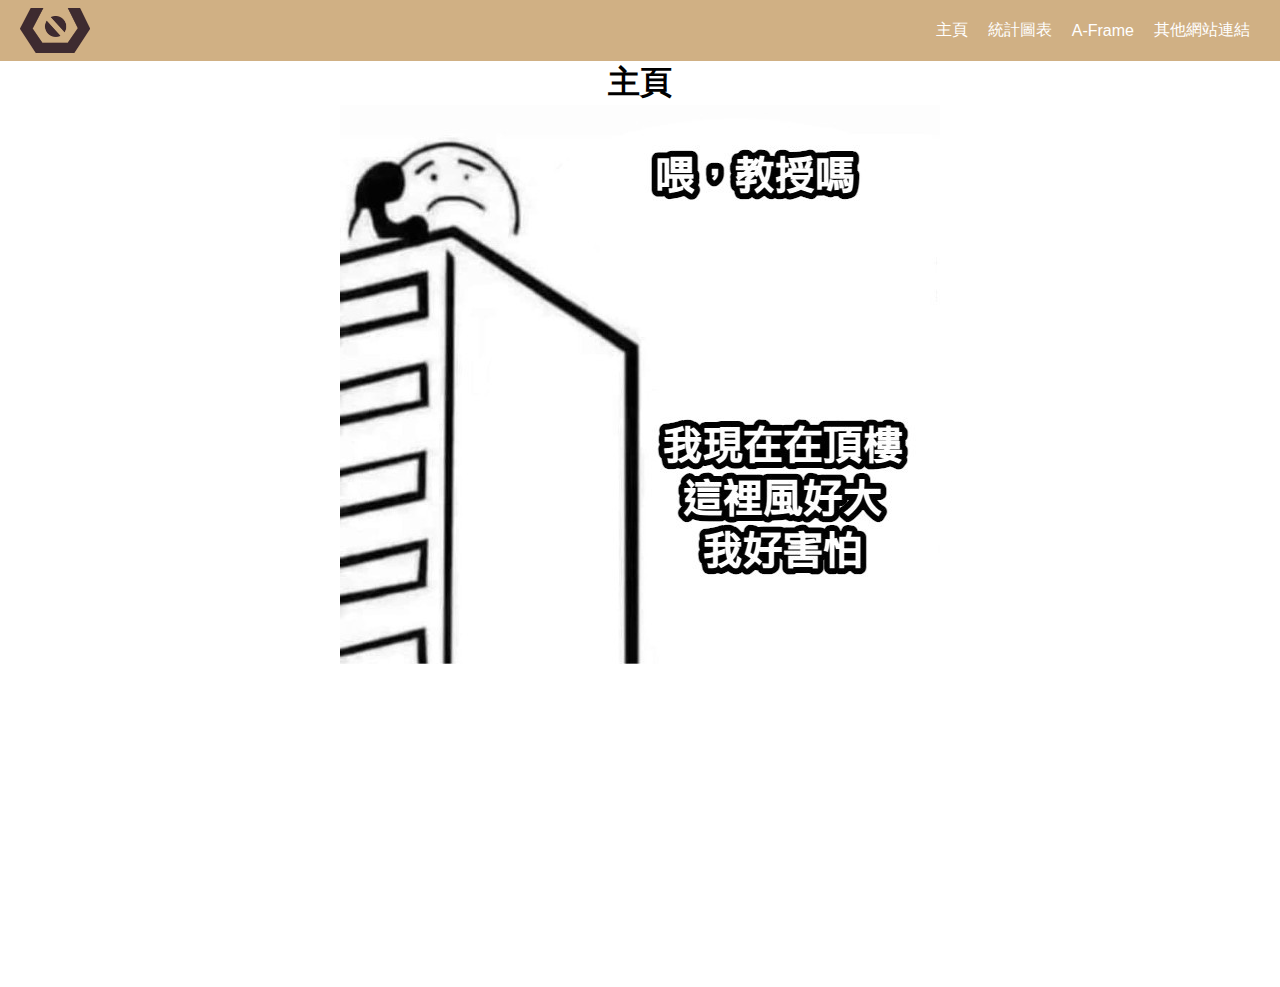
<file: index.html>
<!DOCTYPE html>
<html lang="en">
<head>
    <meta charset="UTF-8">
    <meta name="viewport" content="width=device-width, initial-scale=1.0">
    <style>
        body {text-align: center;}
     </style>
    <title>主頁</title>
    <link rel="stylesheet" href="style.css" />
</head>
<body> 
    <header>

        <!--<div class="top-bar">
            <ul>
                <li><a href="index.html">主頁</a></li>
                <li><a href="chart.html">統計圖表</a></li>
                <li><a href="contact.html">聯繫</a></li>
            </ul>
        </div>-->
    <nav>
        <div class="logo">
            <a href="https://nfu.edu.tw/zh/">
            <img src="logo.png" alt="logo">
            </a>
        </div>
        <ul class="menu">
            <li><a href="index.html">主頁</a></li>
            <li><a href="chart.html">統計圖表</a></li>
            <li><a href="A-Frame.html">A-Frame</a></li>
            <li><a href="other.html">其他網站連結</a></li>
        </ul>
    </nav>

        <h1>主頁</h1>
        <p></p>
        <img src="1.jpg" style="max-width:100%;">
        <iframe width=700px height="315" src="https://www.youtube.com/embed/gnGi_MhWKrs?si=UWcxhWNsePsMZnle" title="YouTube video player" frameborder="0" allow="accelerometer; autoplay; clipboard-write; encrypted-media; gyroscope; picture-in-picture; web-share" referrerpolicy="strict-origin-when-cross-origin" allowfullscreen></iframe>
    </header>
</body>
</html>
</file>
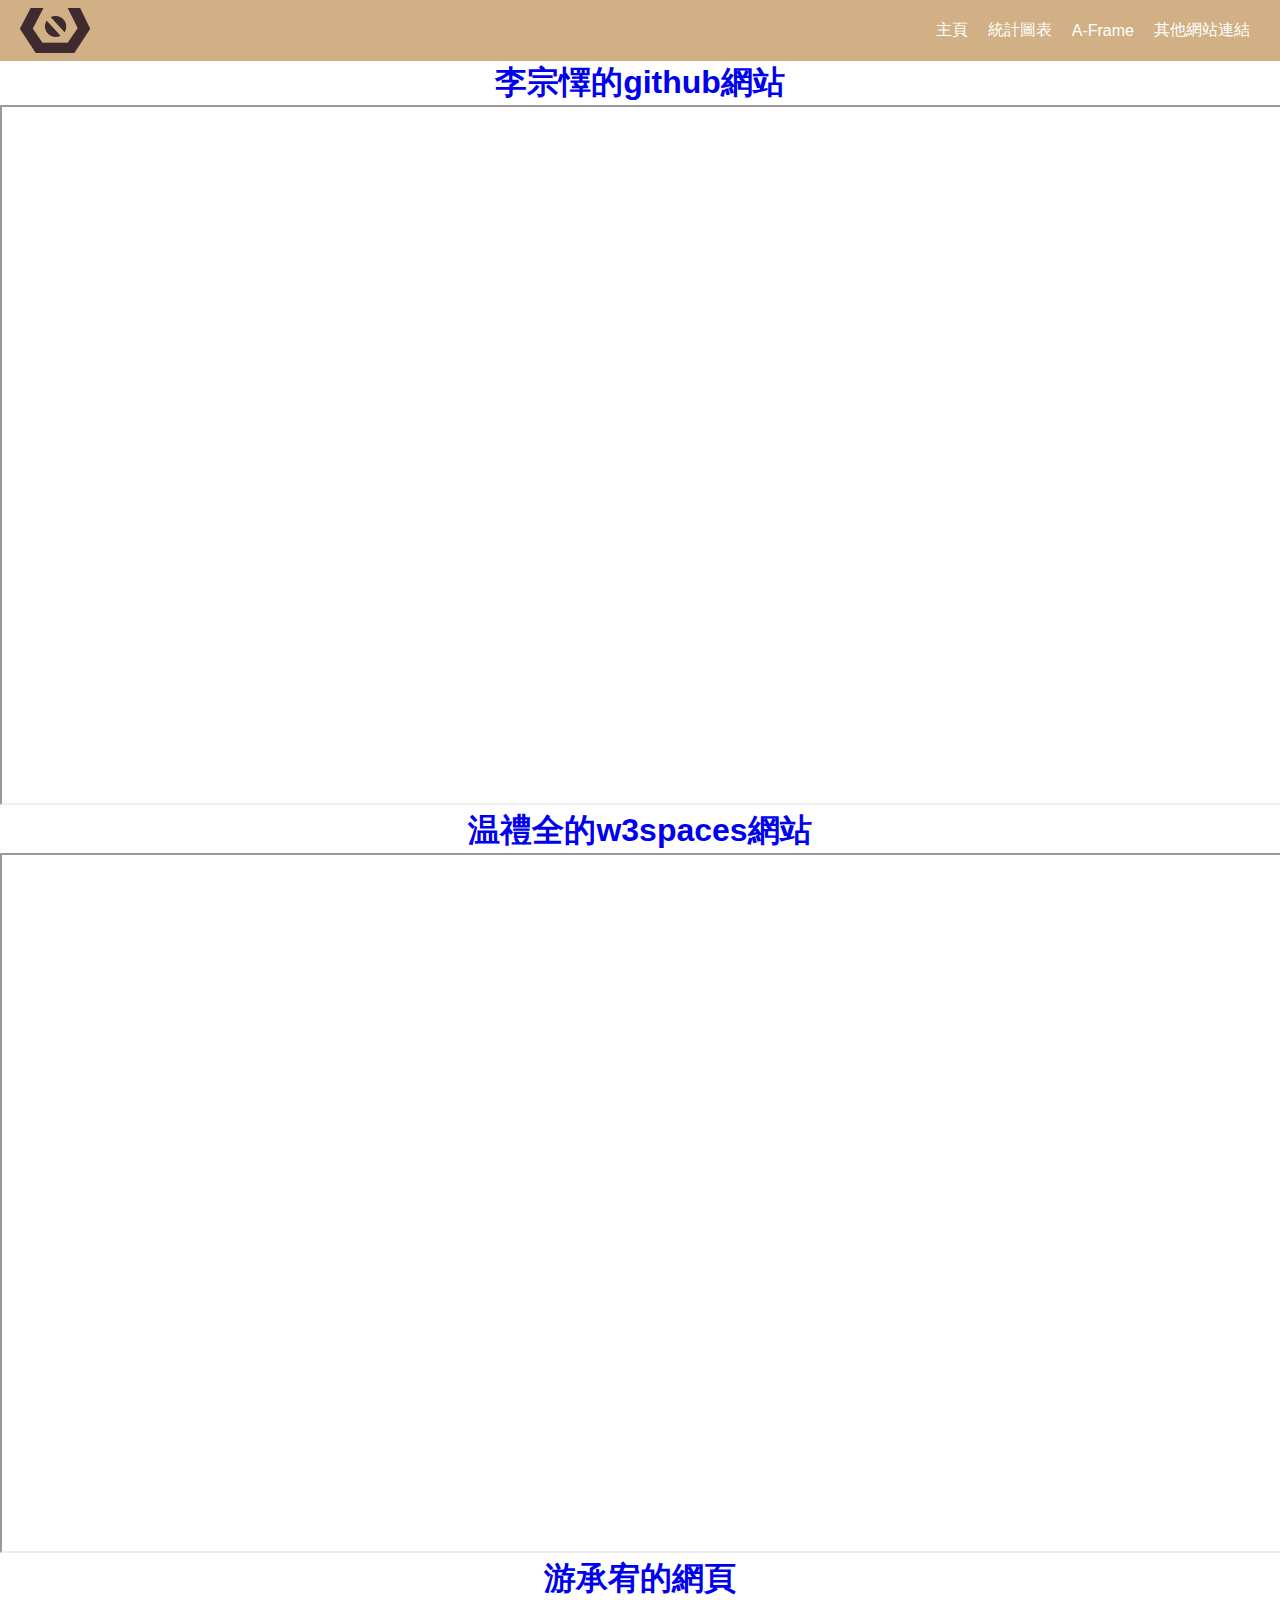
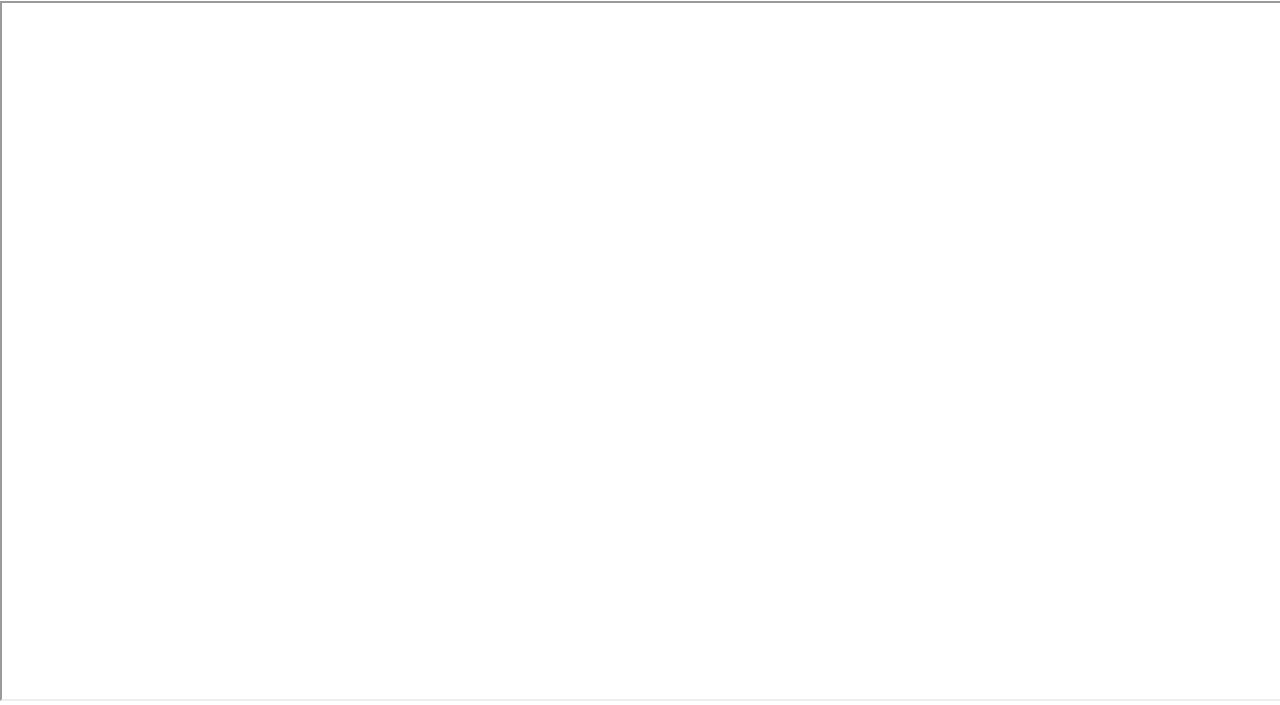
<file: other.html>
<!DOCTYPE html>
<html lang="en">
<head>
    <meta charset="UTF-8">
    <meta name="viewport" content="width=device-width, initial-scale=1.0">
<style>body {text-align: center;}</style>
    <title>其他網站連結</title>
    <link rel="stylesheet" href="style.css" />
</head>
<body>
    <header>
        <nav>
            <div class="logo">
                <a href="https://nfu.edu.tw/zh/">
                <img src="logo.png" alt="logo">
                </a>
            </div>
            <ul class="menu">
                <li><a href="index.html">主頁</a></li>
                <li><a href="chart.html">統計圖表</a></li>
                <li><a href="A-Frame.html">A-Frame</a></li>
                <li><a href="other.html">其他網站連結</a></li>
            </ul>
        </nav>
    </header>
 <h1><a href="https://michaelm9533.github.io/41343112">李宗懌的github網站</a><br></h1>
 <iframe src="https://michaelm9533.github.io/41343112" style="height:700px;width:1400px;"></iframe>
<p></p>
 <h1><a href="https://s41343136.w3spaces.com">温禮全的w3spaces網站</a><br></h1>
 <iframe src="https://s41343136.w3spaces.com"style=height:700px;width:1400px;"></iframe>
<p></p>
 <h1><a href="http://120.113.75.143/dashboard/">游承宥的網頁</a><br></h1>
 <iframe src="http://120.113.75.143/dashboard/" style="height:700px;width:1400px;"></iframe>
</body>
</html>
</file>
<file: style.css>
*{
    margin:0;
    padding:0;
    box-sizing: border-box;
}
body{
    font-family: "Rubik", sans-serif;
}
a,a:hover{
    text-decoration: none;
}

nav{
    background: #D0B084;
    padding: 5px 20px ;
    display:flex;
    align-items: center;
}

nav a{
    color: #fff;
}

nav a:hover{
    color: #3d1e0b;
}

.logo {
    flex:1;
}
.logo a{
    display: flex;
    align-items: center;
    font-size: 20px;
}
.logo a:hover{
    color: #fff
}
.menu{
    display:flex;
    align-items:center;
    list-style: none;
}
.menu li{
    padding:15px 10px;
    font-size: 16px;
}

.logo img{
    width: 70px;
    margin-right: 40px ;
}
/*wwwwwwwwwwwwwwwwwwwwwwwwwwwwwwwwwwwwwwwwwwwwwwwwwwwwwwwwwwwwwwwwwwww*/

.chart-heading {
    font-family: "Rubik", sans-serif;
    color: #023047;
    text-transform: uppercase;
    font-size: 24px;
    text-align: center;
  }
  
  .chart-container {
    width: 400px;
  }
  
  .programming-stats {
    font-family: "Rubik", sans-serif;
    display: flex;
    align-items: center; /*垂直置中*/
    gap: 40px; /*圖表與文字間距*/
    margin: 0 auto; /*水平置中*/
    width: fit-content;
    box-shadow: 0 4px 12px -2px #0000004d;
    border-radius: 20px; /*圓角*/
    padding: 10px 32px; 
    color: #023047;
    transition: all 400ms ease; /*響應*/
  }
  
  .programming-stats:hover {  /*滑鼠懸停動畫*/
    transform: scale(1.02);
    box-shadow: 0 4px 16px -7px rgba(0, 0, 0, 0.3);
  }
  
  .programming-stats .details ul {
    list-style: none;
    padding: 0;
  }
  
  .programming-stats .details ul li {
    font-size: 16px;
    margin: 12px 0;
    text-transform: uppercase;
  }
  
  .programming-stats .details .percentage {
    font-weight: 700;
    color: #749dcd;
  }
</file>
